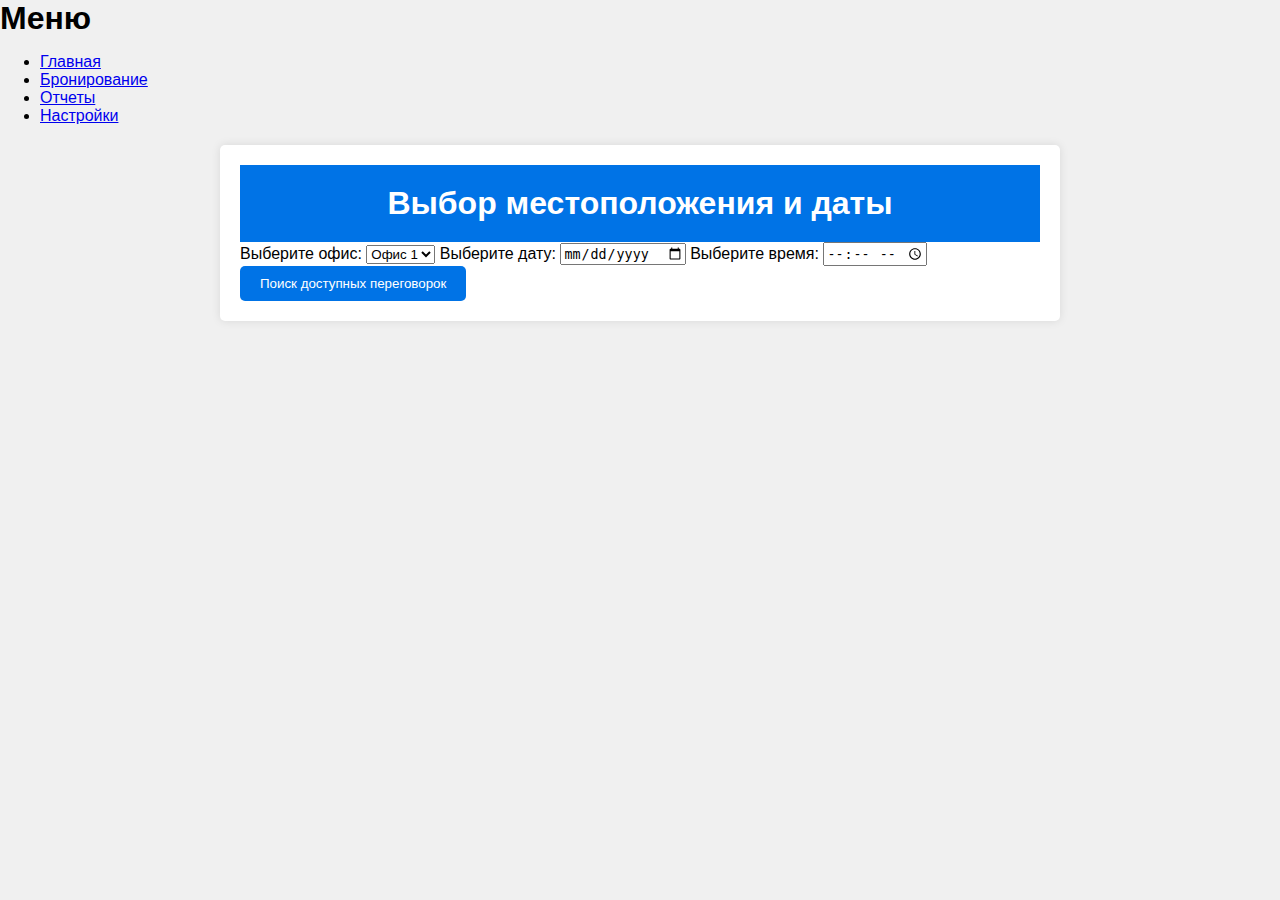
<file: 1.html>
<!DOCTYPE html>
<html lang="en">
<head>
    <meta charset="UTF-8">
    <meta name="viewport" content="width=device-width, initial-scale=1.0">
    <title>Dashboard - Бронирование переговорок</title>
    <link rel="stylesheet" href="styles.css">
</head>
<body>
    <aside class="sidebar">
        <h1>Меню</h1>
        <ul>
            <li><a href="#">Главная</a></li>
            <li><a href="#">Бронирование</a></li>
            <li><a href="#">Отчеты</a></li>
            <li><a href="#">Настройки</a></li>
        </ul>
    </aside>
    <main class="content">
        <header>
            <h1>Выбор местоположения и даты</h1>
        </header>
        <section class="booking-form">
            <label for="office">Выберите офис:</label>
            <select id="office" name="office">
                <option value="office1">Офис 1</option>
                <option value="office2">Офис 2</option>
                <option value="office3">Офис 3</option>
            </select>
            <label for="date">Выберите дату:</label>
            <input type="date" id="date" name="date">
            <label for="time">Выберите время:</label>
            <input type="time" id="time" name="time">
            <button id="search-button">Поиск доступных переговорок</button>
        </section>
    </main>
</body>
</html>
</file>
<file: styles.css>
body {
    font-family: Arial, sans-serif;
    margin: 0;
    padding: 0;
    background-color: #f0f0f0;
}

header {
    background-color: #0073e6;
    color: white;
    padding: 20px;
    text-align: center;
}

h1 {
    margin: 0;
}

main {
    max-width: 800px;
    margin: 20px auto;
    background-color: white;
    padding: 20px;
    border-radius: 5px;
    box-shadow: 0 0 10px rgba(0, 0, 0, 0.1);
}

.meeting-rooms {
    display: grid;
    grid-template-columns: repeat(4, 1fr); /* 4 столбца в ряду */
    gap: 20px; /* Промежуток между плитками */
}

.meeting-room {
    border: 1px solid #ccc;
    border-radius: 5px;
    padding: 10px;
    text-align: center;
}

img {
    max-width: 100%;
    border-radius: 5px;
}

h2 {
    font-size: 1.2rem;
    margin-top: 10px;
}

p {
    margin: 10px 0;
}

button {
    padding: 10px 20px;
    background-color: #0073e6;
    color: white;
    border: none;
    border-radius: 5px;
    cursor: pointer;
}

button:hover {
    background-color: #0055aa;
}

.participants-list li {
    margin-bottom: 5px;
}
</file>
